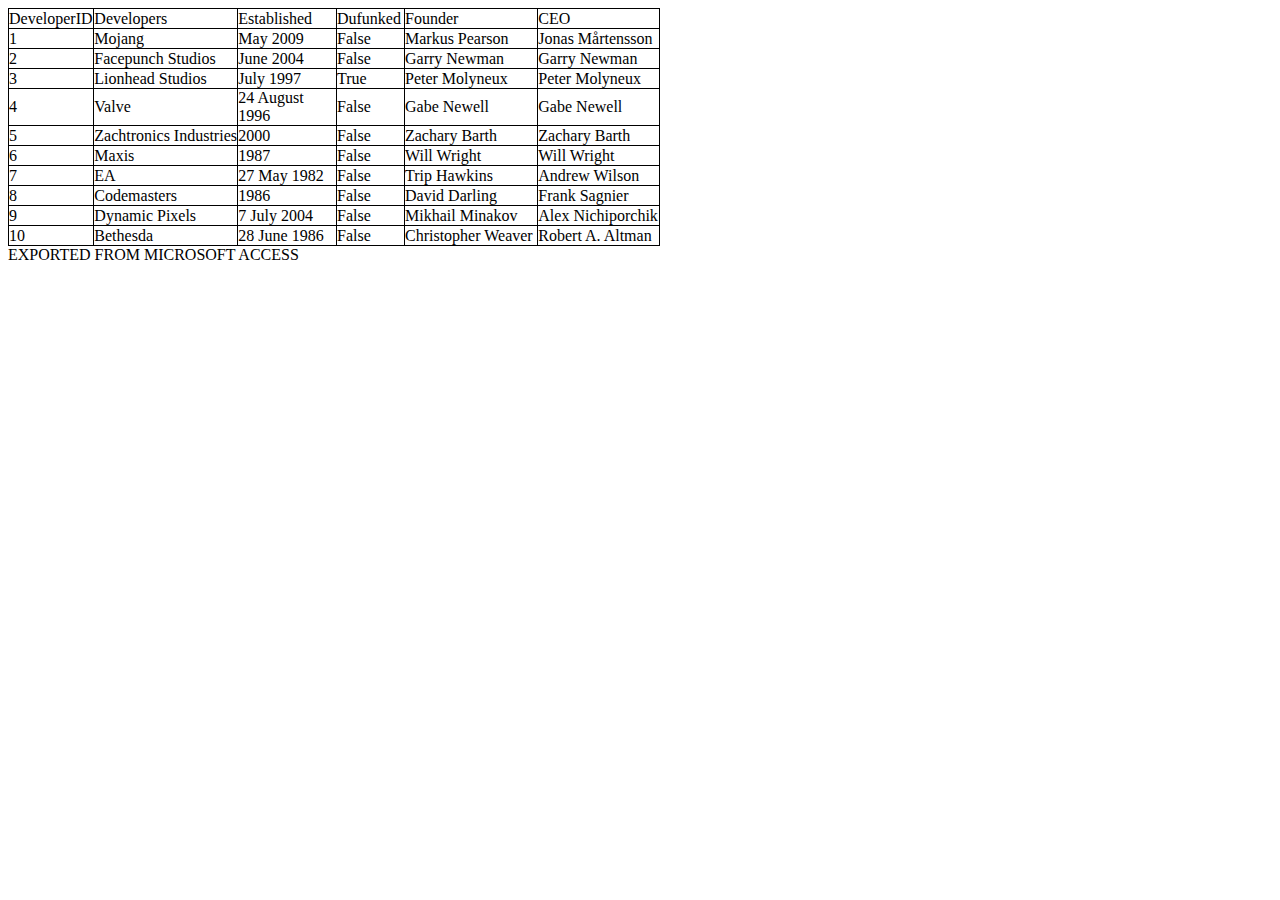
<file: TBL_Developers.htm>
<html>

<head>
<title>DM - TBL_Developers</title>
<link rel="stylesheet" href="./assets/css/table.css">
    <link rel="apple-touch-icon" sizes="180x180" href="./assets/images/favicons/apple-touch-icon.png">
    <link rel="icon" type="image/png" sizes="32x32" href="./assets/images/favicons/favicon-32x32.png">
    <link rel="icon" type="image/png" sizes="16x16" href="./assets/images/favicons/favicon-16x16.png">
    <link rel="manifest" href="./assets/images/favicons/site.webmanifest">
    <link rel="mask-icon" href="./assets/images/favicons/safari-pinned-tab.svg" color="#5bbad5">
</head>

<body link="#0563C1" vlink="#954F72">

<table border=0 cellpadding=0 cellspacing=0 width=650 style='border-collapse:
 collapse;table-layout:fixed;width:488pt'>
 <col width=85 style='mso-width-source:userset;mso-width-alt:3108;width:64pt'>
 <col width=144 style='mso-width-source:userset;mso-width-alt:5266;width:108pt'>
 <col width=99 style='mso-width-source:userset;mso-width-alt:3620;width:74pt'>
 <col width=68 style='mso-width-source:userset;mso-width-alt:2486;width:51pt'>
 <col width=133 style='mso-width-source:userset;mso-width-alt:4864;width:100pt'>
 <col width=121 style='mso-width-source:userset;mso-width-alt:4425;width:91pt'>
 <tr height=20 style='height:15.0pt'>
  <td height=20 width=85 style='height:15.0pt;width:64pt'>DeveloperID</td>
  <td width=144 style='width:108pt'>Developers</td>
  <td width=99 style='width:74pt'>Established</td>
  <td width=68 style='width:51pt'>Dufunked</td>
  <td width=133 style='width:100pt'>Founder</td>
  <td width=121 style='width:91pt'>CEO</td>
 </tr>
 <tr height=20 style='height:15.0pt'>
  <td height=20 style='height:15.0pt'>1</td>
  <td>Mojang</td>
  <td>May 2009</td>
  <td>False</td>
  <td>Markus Pearson</td>
  <td>Jonas Mårtensson</td>
 </tr>
 <tr height=20 style='height:15.0pt'>
  <td height=20 style='height:15.0pt'>2</td>
  <td>Facepunch Studios</td>
  <td>June 2004</td>
  <td>False</td>
  <td>Garry Newman</td>
  <td>Garry Newman</td>
 </tr>
 <tr height=20 style='height:15.0pt'>
  <td height=20 style='height:15.0pt'>3</td>
  <td>Lionhead Studios</td>
  <td>July 1997</td>
  <td>True</td>
  <td>Peter Molyneux</td>
  <td>Peter Molyneux</td>
 </tr>
 <tr height=20 style='height:15.0pt'>
  <td height=20 style='height:15.0pt'>4</td>
  <td>Valve</td>
  <td>24 August 1996</td>
  <td>False</td>
  <td>Gabe Newell</td>
  <td>Gabe Newell</td>
 </tr>
 <tr height=20 style='height:15.0pt'>
  <td height=20 style='height:15.0pt'>5</td>
  <td>Zachtronics Industries</td>
  <td>2000</td>
  <td>False</td>
  <td>Zachary Barth</td>
  <td>Zachary Barth</td>
 </tr>
 <tr height=20 style='height:15.0pt'>
  <td height=20 style='height:15.0pt'>6</td>
  <td>Maxis</td>
  <td>1987</td>
  <td>False</td>
  <td>Will Wright</td>
  <td>Will Wright</td>
 </tr>
 <tr height=20 style='height:15.0pt'>
  <td height=20 style='height:15.0pt'>7</td>
  <td>EA</td>
  <td>27 May 1982</td>
  <td>False</td>
  <td>Trip Hawkins</td>
  <td>Andrew Wilson</td>
 </tr>
 <tr height=20 style='height:15.0pt'>
  <td height=20 style='height:15.0pt'>8</td>
  <td>Codemasters</td>
  <td>1986</td>
  <td>False</td>
  <td><span style='mso-spacerun:yes'></span>David Darling</td>
  <td>Frank Sagnier</td>
 </tr>
 <tr height=20 style='height:15.0pt'>
  <td height=20 style='height:15.0pt'>9</td>
  <td>Dynamic Pixels</td>
  <td>7 July 2004</td>
  <td>False</td>
  <td>Mikhail Minakov</td>
  <td><span style='mso-spacerun:yes'></span>Alex Nichiporchik</td>
 </tr>
 <tr height=20 style='height:15.0pt'>
  <td height=20 style='height:15.0pt'>10</td>
  <td>Bethesda</td>
  <td>28 June 1986</td>
  <td>False</td>
  <td>Christopher Weaver</td>
  <td>Robert A. Altman</td>
 </tr>
 <tr height=0 style='display:none'>
  <td width=85 style='width:64pt'></td>
  <td width=144 style='width:108pt'></td>
  <td width=99 style='width:74pt'></td>
  <td width=68 style='width:51pt'></td>
  <td width=133 style='width:100pt'></td>
  <td width=121 style='width:91pt'></td>
 </tr>
</table>
EXPORTED FROM MICROSOFT ACCESS
</body>

</html>
</file>
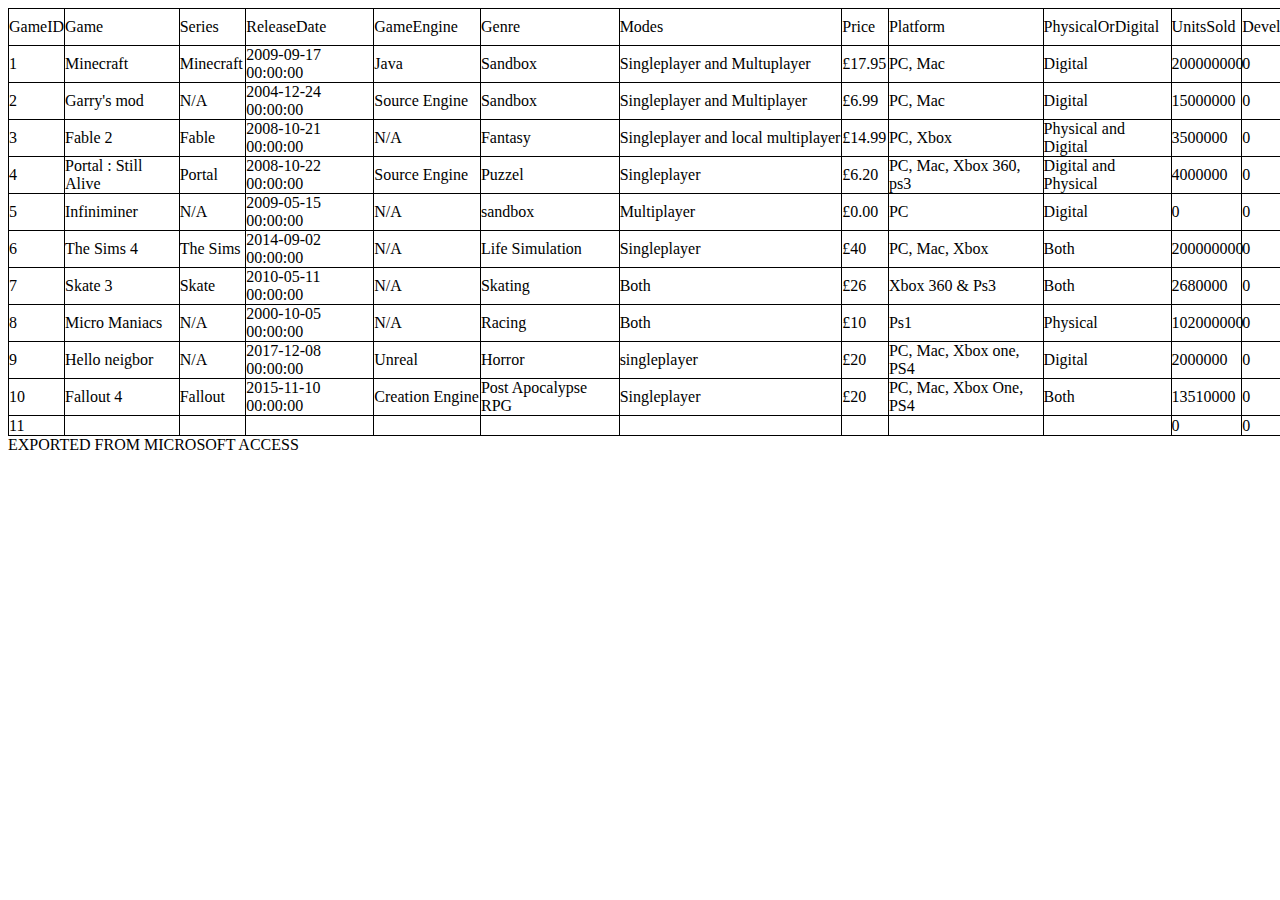
<file: TBL_Games.htm>
<html>

<head>
<title>DM - TBL_Games</title>
<link rel="stylesheet" href="./assets/css/table.css">
    <link rel="apple-touch-icon" sizes="180x180" href="./assets/images/favicons/apple-touch-icon.png">
    <link rel="icon" type="image/png" sizes="32x32" href="./assets/images/favicons/favicon-32x32.png">
    <link rel="icon" type="image/png" sizes="16x16" href="./assets/images/favicons/favicon-16x16.png">
    <link rel="manifest" href="./assets/images/favicons/site.webmanifest">
    <link rel="mask-icon" href="./assets/images/favicons/safari-pinned-tab.svg" color="#5bbad5">
</head>

<body link="#0563C1" vlink="#954F72">

<table border=0 cellpadding=0 cellspacing=0 width=1668 style='border-collapse:
 collapse;table-layout:fixed;width:1254pt'>
 <col width=56 style='mso-width-source:userset;mso-width-alt:2048;width:42pt'>
 <col width=114 style='mso-width-source:userset;mso-width-alt:4169;width:86pt'>
 <col width=67 style='mso-width-source:userset;mso-width-alt:2450;width:50pt'>
 <col width=128 style='mso-width-source:userset;mso-width-alt:4681;width:96pt'>
 <col width=106 style='mso-width-source:userset;mso-width-alt:3876;width:80pt'>
 <col width=138 style='mso-width-source:userset;mso-width-alt:5046;width:104pt'>
 <col width=222 style='mso-width-source:userset;mso-width-alt:8118;width:167pt'>
 <col width=46 style='mso-width-source:userset;mso-width-alt:1682;width:35pt'>
 <col width=154 style='mso-width-source:userset;mso-width-alt:5632;width:116pt'>
 <col width=128 style='mso-width-source:userset;mso-width-alt:4681;width:96pt'>
 <col width=70 style='mso-width-source:userset;mso-width-alt:2560;width:53pt'>
 <col width=85 style='mso-width-source:userset;mso-width-alt:3108;width:64pt'>
 <col width=72 style='mso-width-source:userset;mso-width-alt:2633;width:54pt'>
 <col width=79 style='mso-width-source:userset;mso-width-alt:2889;width:59pt'>
 <col width=72 style='mso-width-source:userset;mso-width-alt:2633;width:54pt'>
 <col width=131 style='mso-width-source:userset;mso-width-alt:4790;width:98pt'>
 <tr height=20 style='height:15.0pt'>
  <td height=20 width=56 style='height:15.0pt;width:42pt'>GameID</td>
  <td width=114 style='width:86pt'>Game</td>
  <td width=67 style='width:50pt'>Series</td>
  <td width=128 style='width:96pt'>ReleaseDate</td>
  <td width=106 style='width:80pt'>GameEngine</td>
  <td width=138 style='width:104pt'>Genre</td>
  <td width=222 style='width:167pt'>Modes</td>
  <td width=46 style='width:35pt'>Price</td>
  <td width=154 style='width:116pt'>Platform</td>
  <td width=128 style='width:96pt'>PhysicalOrDigital</td>
  <td width=70 style='width:53pt'>UnitsSold</td>
  <td width=85 style='width:64pt'>DeveloperID</td>
  <td width=72 style='width:54pt'>Developer</td>
  <td width=79 style='width:59pt'>PublisherID</td>
  <td width=72 style='width:54pt'>Age Range</td>
  <td width=131 style='width:98pt'>Website</td>
 </tr>
 <tr height=20 style='height:15.0pt'>
  <td height=20 style='height:15.0pt'>1</td>
  <td>Minecraft</td>
  <td>Minecraft</td>
  <td>2009-09-17 00:00:00</td>
  <td>Java</td>
  <td>Sandbox</td>
  <td>Singleplayer and Multuplayer</td>
  <td>£17.95</td>
  <td>PC, Mac</td>
  <td>Digital</td>
  <td>200000000</td>
  <td>0</td>
  <td>1</td>
  <td></td>
  <td>7</td>
  <td>www.minecraft.net</td>
 </tr>
 <tr height=20 style='height:15.0pt'>
  <td height=20 style='height:15.0pt'>2</td>
  <td>Garry's mod</td>
  <td>N/A</td>
  <td>2004-12-24 00:00:00</td>
  <td>Source Engine</td>
  <td>Sandbox</td>
  <td>Singleplayer and Multiplayer</td>
  <td>£6.99</td>
  <td>PC, Mac</td>
  <td>Digital</td>
  <td>15000000</td>
  <td>0</td>
  <td></td>
  <td></td>
  <td>11</td>
  <td></td>
 </tr>
 <tr height=20 style='height:15.0pt'>
  <td height=20 style='height:15.0pt'>3</td>
  <td>Fable 2</td>
  <td>Fable</td>
  <td>2008-10-21 00:00:00</td>
  <td>N/A</td>
  <td>Fantasy</td>
  <td>Singleplayer and local multiplayer</td>
  <td>£14.99</td>
  <td>PC, Xbox</td>
  <td>Physical and Digital</td>
  <td>3500000</td>
  <td>0</td>
  <td></td>
  <td></td>
  <td>18</td>
  <td></td>
 </tr>
 <tr height=20 style='height:15.0pt'>
  <td height=20 style='height:15.0pt'>4</td>
  <td>Portal : Still Alive</td>
  <td>Portal</td>
  <td>2008-10-22 00:00:00</td>
  <td>Source Engine</td>
  <td>Puzzel</td>
  <td>Singleplayer</td>
  <td>£6.20</td>
  <td>PC, Mac, Xbox 360, ps3</td>
  <td>Digital and Physical</td>
  <td>4000000</td>
  <td>0</td>
  <td></td>
  <td></td>
  <td>12</td>
  <td></td>
 </tr>
 <tr height=20 style='height:15.0pt'>
  <td height=20 style='height:15.0pt'>5</td>
  <td>Infiniminer</td>
  <td>N/A</td>
  <td>2009-05-15 00:00:00</td>
  <td>N/A</td>
  <td>sandbox</td>
  <td>Multiplayer</td>
  <td>£0.00</td>
  <td>PC</td>
  <td>Digital</td>
  <td>0</td>
  <td>0</td>
  <td></td>
  <td></td>
  <td>3</td>
  <td></td>
 </tr>
 <tr height=20 style='height:15.0pt'>
  <td height=20 style='height:15.0pt'>6</td>
  <td>The Sims 4</td>
  <td>The Sims</td>
  <td>2014-09-02 00:00:00</td>
  <td>N/A</td>
  <td>Life Simulation</td>
  <td>Singleplayer</td>
  <td>£40</td>
  <td>PC, Mac, Xbox</td>
  <td>Both</td>
  <td>200000000</td>
  <td>0</td>
  <td></td>
  <td></td>
  <td>13</td>
  <td></td>
 </tr>
 <tr height=20 style='height:15.0pt'>
  <td height=20 style='height:15.0pt'>7</td>
  <td>Skate 3</td>
  <td>Skate</td>
  <td>2010-05-11 00:00:00</td>
  <td>N/A</td>
  <td>Skating</td>
  <td>Both</td>
  <td>£26</td>
  <td>Xbox 360 &amp; Ps3</td>
  <td>Both</td>
  <td>2680000</td>
  <td>0</td>
  <td></td>
  <td></td>
  <td>12</td>
  <td></td>
 </tr>
 <tr height=20 style='height:15.0pt'>
  <td height=20 style='height:15.0pt'>8</td>
  <td>Micro Maniacs</td>
  <td>N/A</td>
  <td>2000-10-05 00:00:00</td>
  <td>N/A</td>
  <td>Racing</td>
  <td>Both</td>
  <td>£10</td>
  <td>Ps1</td>
  <td>Physical</td>
  <td>102000000</td>
  <td>0</td>
  <td></td>
  <td></td>
  <td>3</td>
  <td></td>
 </tr>
 <tr height=20 style='height:15.0pt'>
  <td height=20 style='height:15.0pt'>9</td>
  <td>Hello neigbor</td>
  <td>N/A</td>
  <td>2017-12-08 00:00:00</td>
  <td>Unreal</td>
  <td>Horror</td>
  <td>singleplayer</td>
  <td>£20</td>
  <td>PC, Mac, Xbox one, PS4</td>
  <td>Digital</td>
  <td>2000000</td>
  <td>0</td>
  <td></td>
  <td></td>
  <td>10</td>
  <td></td>
 </tr>
 <tr height=20 style='height:15.0pt'>
  <td height=20 style='height:15.0pt'>10</td>
  <td>Fallout 4</td>
  <td>Fallout</td>
  <td>2015-11-10 00:00:00</td>
  <td>Creation Engine</td>
  <td>Post Apocalypse RPG</td>
  <td>Singleplayer</td>
  <td>£20</td>
  <td>PC, Mac, Xbox One, PS4</td>
  <td>Both</td>
  <td>13510000</td>
  <td>0</td>
  <td></td>
  <td></td>
  <td>18</td>
  <td></td>
 </tr>
 <tr height=20 style='height:15.0pt'>
  <td height=20 style='height:15.0pt'>11</td>
  <td></td>
  <td></td>
  <td></td>
  <td></td>
  <td></td>
  <td></td>
  <td></td>
  <td></td>
  <td></td>
  <td>0</td>
  <td>0</td>
  <td></td>
  <td></td>
  <td></td>
  <td></td>
 </tr>
 <tr height=0 style='display:none'>
  <td width=56 style='width:42pt'></td>
  <td width=114 style='width:86pt'></td>
  <td width=67 style='width:50pt'></td>
  <td width=128 style='width:96pt'></td>
  <td width=106 style='width:80pt'></td>
  <td width=138 style='width:104pt'></td>
  <td width=222 style='width:167pt'></td>
  <td width=46 style='width:35pt'></td>
  <td width=154 style='width:116pt'></td>
  <td width=128 style='width:96pt'></td>
  <td width=70 style='width:53pt'></td>
  <td width=85 style='width:64pt'></td>
  <td width=72 style='width:54pt'></td>
  <td width=79 style='width:59pt'></td>
  <td width=72 style='width:54pt'></td>
  <td width=131 style='width:98pt'></td>
 </tr>
</table>
EXPORTED FROM MICROSOFT ACCESS
</body>

</html>
</file>
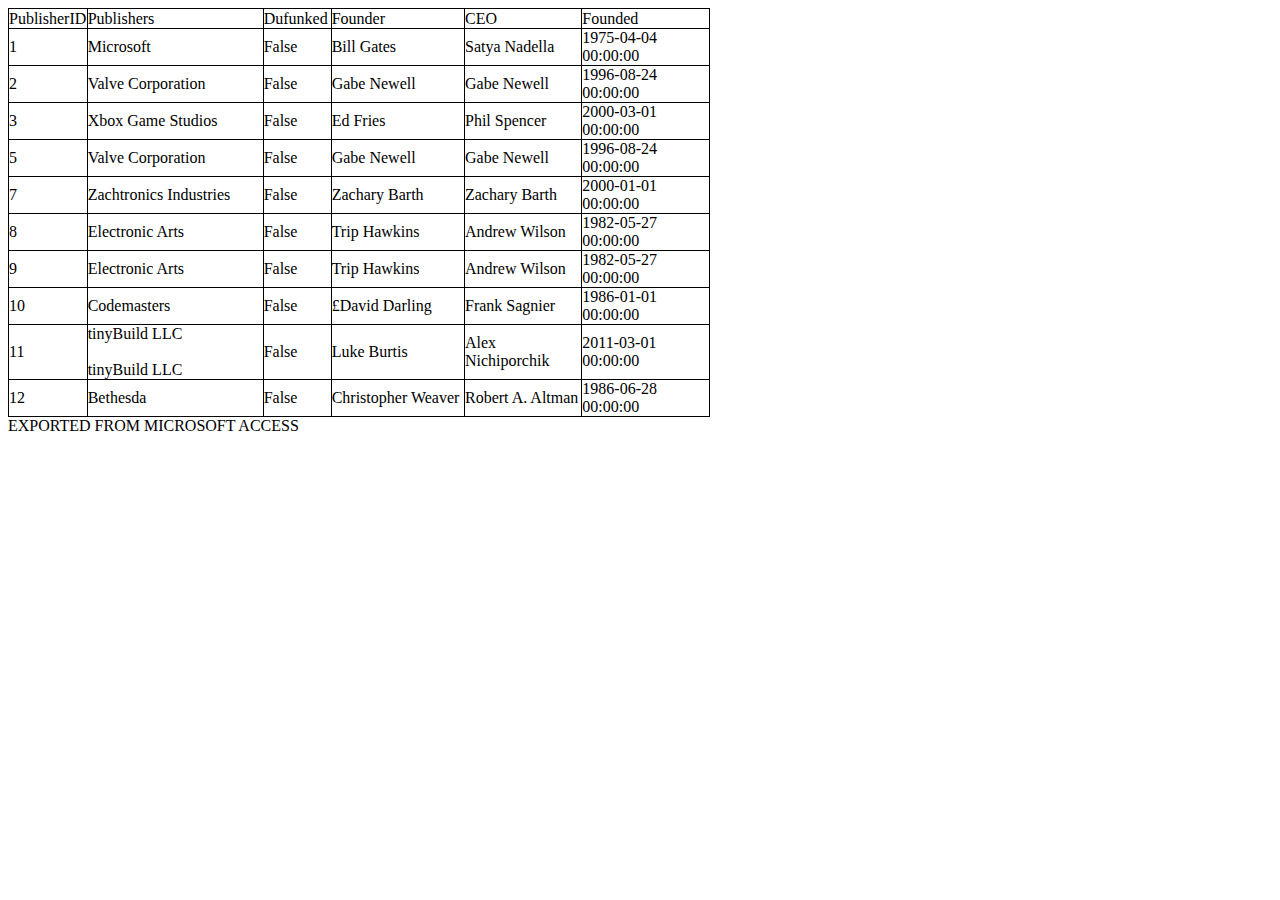
<file: TBL_Publishers.htm>
<html>

<head>
<title>DM - TBL_Publishers</title>
<link rel="stylesheet" href="./assets/css/table.css">
    <link rel="apple-touch-icon" sizes="180x180" href="./assets/images/favicons/apple-touch-icon.png">
    <link rel="icon" type="image/png" sizes="32x32" href="./assets/images/favicons/favicon-32x32.png">
    <link rel="icon" type="image/png" sizes="16x16" href="./assets/images/favicons/favicon-16x16.png">
    <link rel="manifest" href="./assets/images/favicons/site.webmanifest">
    <link rel="mask-icon" href="./assets/images/favicons/safari-pinned-tab.svg" color="#5bbad5">
</head>

<body link="#0563C1" vlink="#954F72">

<table border=0 cellpadding=0 cellspacing=0 width=701 style='border-collapse:
 collapse;table-layout:fixed;width:526pt'>
 <col width=79 style='mso-width-source:userset;mso-width-alt:2889;width:59pt'>
 <col width=176 style='mso-width-source:userset;mso-width-alt:6436;width:132pt'>
 <col width=68 style='mso-width-source:userset;mso-width-alt:2486;width:51pt'>
 <col width=133 style='mso-width-source:userset;mso-width-alt:4864;width:100pt'>
 <col width=117 style='mso-width-source:userset;mso-width-alt:4278;width:88pt'>
 <col width=128 style='mso-width-source:userset;mso-width-alt:4681;width:96pt'>
 <tr height=20 style='height:15.0pt'>
  <td height=20 width=79 style='height:15.0pt;width:59pt'>PublisherID</td>
  <td width=176 style='width:132pt'>Publishers</td>
  <td width=68 style='width:51pt'>Dufunked</td>
  <td width=133 style='width:100pt'>Founder</td>
  <td width=117 style='width:88pt'>CEO</td>
  <td width=128 style='width:96pt'>Founded</td>
 </tr>
 <tr height=20 style='height:15.0pt'>
  <td height=20 style='height:15.0pt'>1</td>
  <td>Microsoft</td>
  <td>False</td>
  <td>Bill Gates</td>
  <td>Satya Nadella</td>
  <td>1975-04-04 00:00:00</td>
 </tr>
 <tr height=20 style='height:15.0pt'>
  <td height=20 style='height:15.0pt'>2</td>
  <td>Valve Corporation</td>
  <td>False</td>
  <td>Gabe Newell</td>
  <td>Gabe Newell</td>
  <td>1996-08-24 00:00:00</td>
 </tr>
 <tr height=20 style='height:15.0pt'>
  <td height=20 style='height:15.0pt'>3</td>
  <td>Xbox Game Studios</td>
  <td>False</td>
  <td>Ed Fries</td>
  <td>Phil Spencer</td>
  <td>2000-03-01 00:00:00</td>
 </tr>
 <tr height=20 style='height:15.0pt'>
  <td height=20 style='height:15.0pt'>5</td>
  <td>Valve Corporation</td>
  <td>False</td>
  <td>Gabe Newell</td>
  <td>Gabe Newell</td>
  <td>1996-08-24 00:00:00</td>
 </tr>
 <tr height=20 style='height:15.0pt'>
  <td height=20 style='height:15.0pt'>7</td>
  <td>Zachtronics Industries</td>
  <td>False</td>
  <td>Zachary Barth</td>
  <td>Zachary Barth</td>
  <td>2000-01-01 00:00:00</td>
 </tr>
 <tr height=20 style='height:15.0pt'>
  <td height=20 style='height:15.0pt'>8</td>
  <td>Electronic Arts</td>
  <td>False</td>
  <td>Trip Hawkins</td>
  <td>Andrew Wilson</td>
  <td>1982-05-27 00:00:00</td>
 </tr>
 <tr height=20 style='height:15.0pt'>
  <td height=20 style='height:15.0pt'>9</td>
  <td>Electronic Arts</td>
  <td>False</td>
  <td>Trip Hawkins</td>
  <td>Andrew Wilson</td>
  <td>1982-05-27 00:00:00</td>
 </tr>
 <tr height=20 style='height:15.0pt'>
  <td height=20 style='height:15.0pt'>10</td>
  <td>Codemasters</td>
  <td>False</td>
  <td><span style='mso-spacerun:yes'>£</span>David Darling</td>
  <td>Frank Sagnier</td>
  <td>1986-01-01 00:00:00</td>
 </tr>
 <tr height=20 style='height:15.0pt'>
  <td height=20 style='height:15.0pt'>11</td>
  <td>tinyBuild LLC<br/>
    <br/>
    tinyBuild LLC</td>
  <td>False</td>
  <td>Luke Burtis</td>
  <td>Alex Nichiporchik</td>
  <td>2011-03-01 00:00:00</td>
 </tr>
 <tr height=20 style='height:15.0pt'>
  <td height=20 style='height:15.0pt'>12</td>
  <td>Bethesda</td>
  <td>False</td>
  <td>Christopher Weaver</td>
  <td>Robert A. Altman</td>
  <td>1986-06-28 00:00:00</td>
 </tr>
 <tr height=0 style='display:none'>
  <td width=79 style='width:59pt'></td>
  <td width=176 style='width:132pt'></td>
  <td width=68 style='width:51pt'></td>
  <td width=133 style='width:100pt'></td>
  <td width=117 style='width:88pt'></td>
  <td width=128 style='width:96pt'></td>
 </tr>
</table>
EXPORTED FROM MICROSOFT ACCESS
</body>

</html>
</file>
<file: assets/css/table.css>
table, th, td {
  border: 1px solid black;
}
</file>
